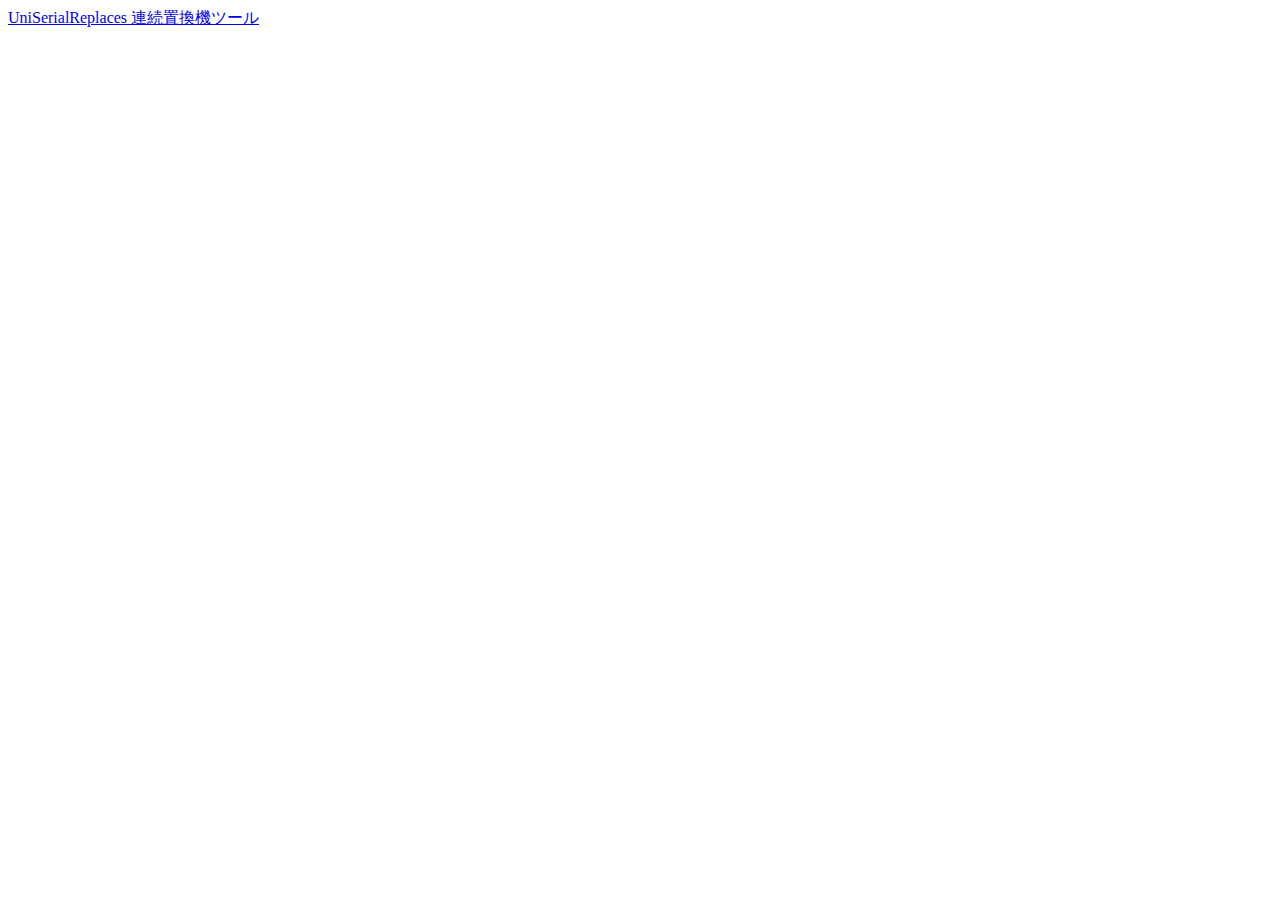
<file: index.html>
<!DOCTYPE html>
<html lang="ja">
    <head>
        <meta charset="utf-8">
        <title>Universato Index.html</title>
    </head>
    <body>
        <a href="replaces.html">UniSerialReplaces 連続置換機ツール</a>
    </body>
</html>
</file>
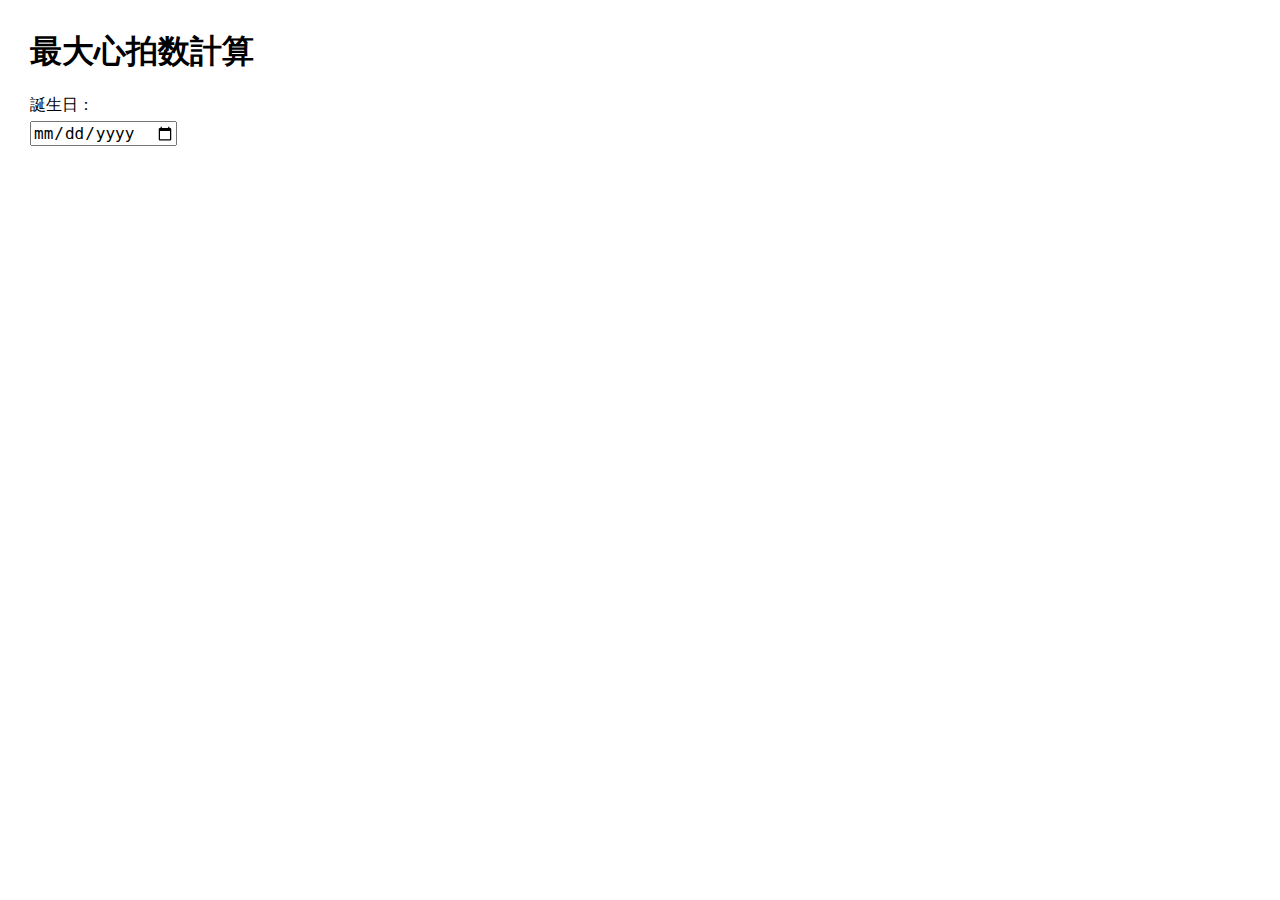
<file: HeartRate.html>
<!DOCTYPE html>
<html lang="ja">
<head>
  <meta charset="UTF-8">
  <title>最大心拍数計算</title>
  <style>
    body {
      font-family: sans-serif;
      margin: 30px;
    }
    label, input {
      font-size: 16px;
      margin: 5px 0;
    }
    #result {
      margin-top: 20px;
      font-weight: bold;
      color: darkblue;
    }
  </style>
</head>
<body>
  <h1>最大心拍数計算</h1>

  <label for="birthday">誕生日：</label><br>
  <input type="date" id="birthday"><br>

  <div id="result"></div>

  <script>
    const birthdayInput = document.getElementById('birthday');
    const resultDiv = document.getElementById('result');

    // ページ読み込み時にlocalStorageをチェック
    window.addEventListener('DOMContentLoaded', () => {
      const savedBirthday = localStorage.getItem('birthday');
      if (savedBirthday) {
        birthdayInput.value = savedBirthday;
        calculateMaxHR(savedBirthday);
      }
    });

    // 誕生日を入力したら自動計算
    birthdayInput.addEventListener('input', () => {
      const birthdayStr = birthdayInput.value;
      if (birthdayStr) {
        localStorage.setItem('birthday', birthdayStr);
        calculateMaxHR(birthdayStr);
      } else {
        resultDiv.textContent = '';
      }
    });

    function calculateMaxHR(birthdayStr) {
      const today = new Date();
      const birthDate = new Date(birthdayStr);

      if (birthDate.toString() === 'Invalid Date') {
        resultDiv.textContent = '正しい日付を入力してください。';
        return;
      }

      let age = today.getFullYear() - birthDate.getFullYear();
      const thisYearBirthday = new Date(today.getFullYear(), birthDate.getMonth(), birthDate.getDate());
      if (today < thisYearBirthday) {
        age--;
      }

      const TanakaMHR = 208 - (0.7 * age);
      const ConventionalMHR = 220 - age;

      resultText = `年齢は ${age} 歳。<br>`;
      resultText += `田中式による推定最大心拍数: ${TanakaMHR.toFixed(1)} bpm (= 208 - (0.7 * 年齢))<br>`;
      resultText += `古典的な推定最大心拍数: ${ConventionalMHR.toFixed(1)} bpm (= 220 - 年齢)`

      resultDiv.innerHTML = resultText;
    }
  </script>
</body>
</html>
</file>
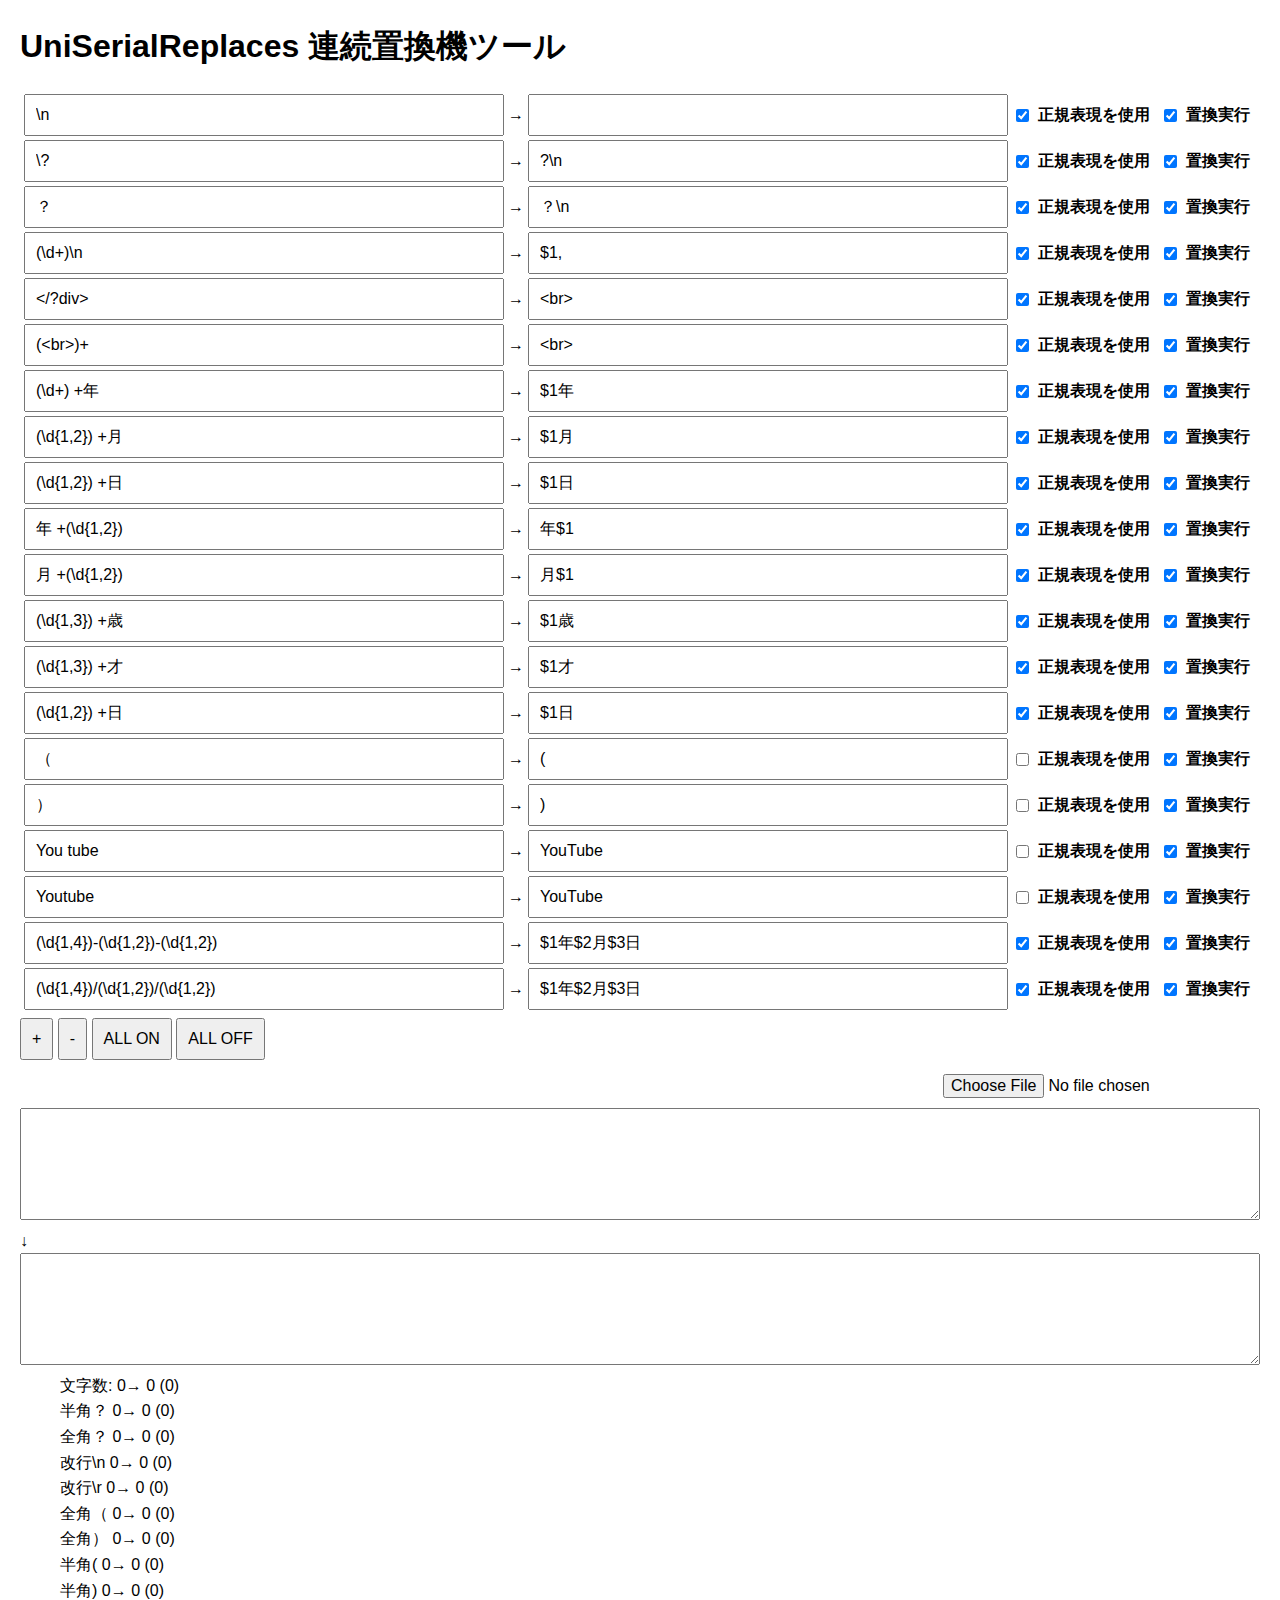
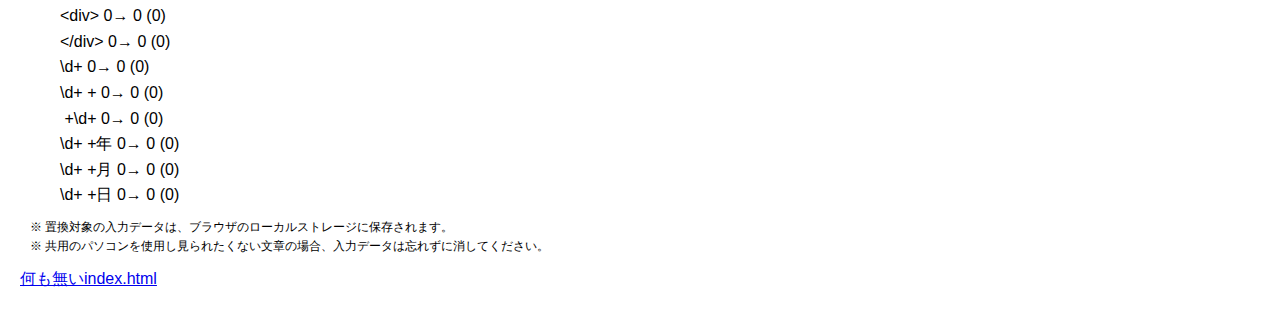
<file: replaces.html>
<!DOCTYPE html>
<html lang="ja">
<head>
    <meta charset="UTF-8">
    <meta name="viewport" content="width=device-width, initial-scale=1.0">
    <title>UniSerialReplaces 連続置換機ツール</title>
    <link rel="stylesheet" href="replaces.css">
</head>
<body>
    <h1>UniSerialReplaces 連続置換機ツール</h1>
    <div id="replaceContainer">
    </div>

    <button id="addPair">+</button>
    <button id="removePair">-</button>

    <button id="toggleAllOn">ALL ON</button>
    <button id="toggleAllOff">ALL OFF</button>

    <div>
        <div class="file-upload-container">
            <input type="file" id="fileInput" />
        </div>
        <textarea id="originalText" rows="5" placeholder=""></textarea>
        ↓
        <textarea id="resultText" rows="5" readonly placeholder=""></textarea>
    </div>

    <div id="statics" class="statics">
        <div>文字数:
            <span id="countCharacterBefore"></span>→
            <span id="countCharacterAfter"></span>
            (<span id="countCharacterDiff"></span>)
        </div>
    </div>

    <div class="note">
        <div>※ 置換対象の入力データは、ブラウザのローカルストレージに保存されます。</div>
        <div>※ 共用のパソコンを使用し見られたくない文章の場合、入力データは忘れずに消してください。</div>
    </div>

    <a href="index.html">何も無いindex.html</a>

    <script src="replaces.js"></script>
</body>
</html>
</file>
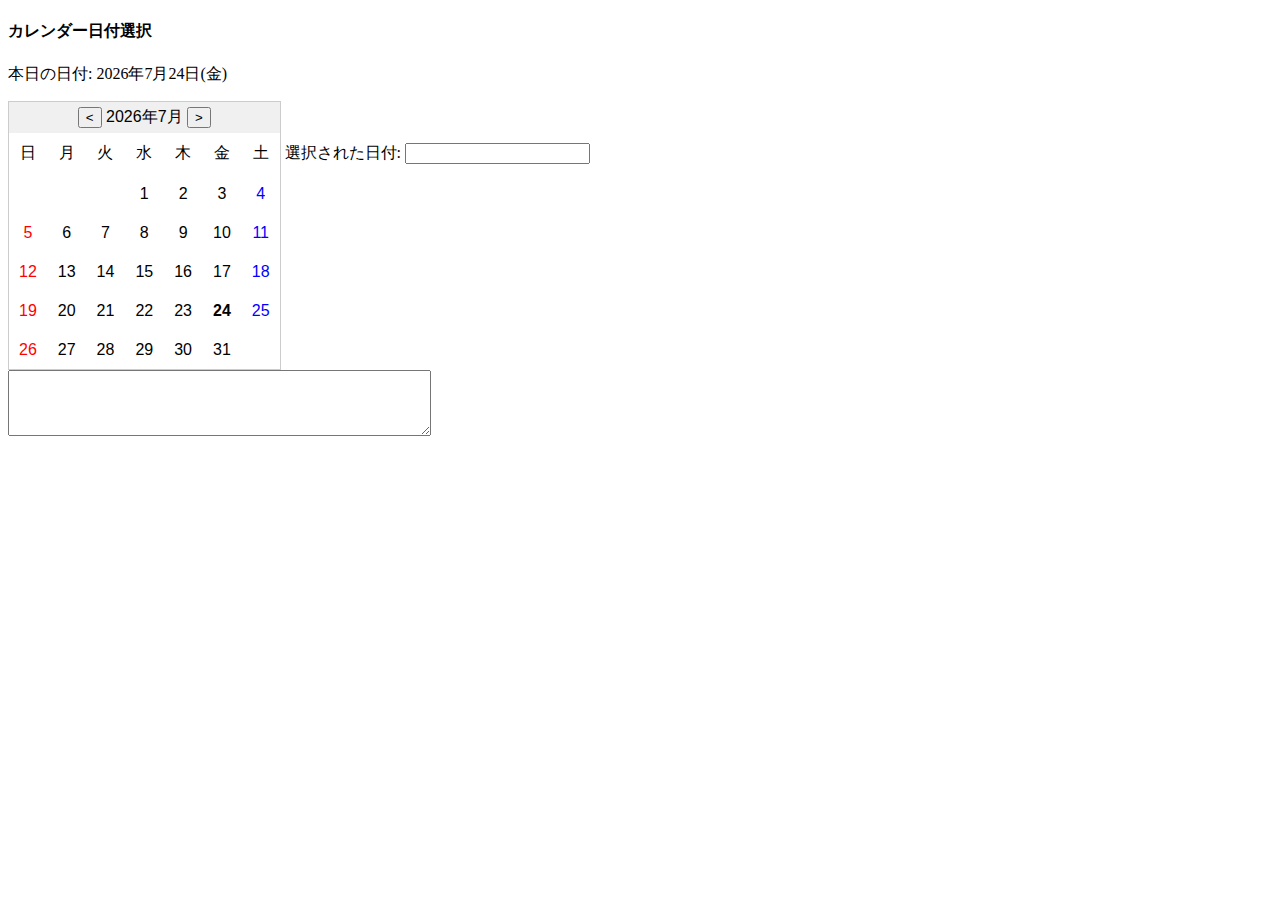
<file: schedule.html>
<!DOCTYPE html>
<html>
<head>
  <title>カレンダー日付選択</title>
  <link rel="stylesheet" type="text/css" href="schedule.css">
</head>
<body>
  <h4>カレンダー日付選択</h4>
  <p>本日の日付: <span id="today"></span></p>

  <div class="calendar" id="calendar">
    <div class="calendar-header">
      <button onclick="previousMonth()">&lt;</button>
      <span id="month-year"></span>
      <button onclick="nextMonth()">&gt;</button>
    </div>
    <div class="calendar-days" id="calendar-days"></div>
  </div>

  <label for="selectedDate">選択された日付:</label>
  <input type="text" id="selectedDate" readonly>
  <br>
  <label for="textArea"></label>
  <textarea id="textArea" rows="4" cols="50"></textarea>

  <script>
    const currentDate = new Date();
    let selectedDate = null;

    function generateCalendar() {
      const calendarDays = document.getElementById("calendar-days");
      calendarDays.innerHTML = "";

      const monthYear = document.getElementById("month-year");
      monthYear.innerText = formatDate(currentDate, "yyyy年M月");

      const todayDiv = document.getElementById("today");
      todayDiv.innerText = formatDate(new Date(), "yyyy年M月d日(ddd)");

      const today = new Date();

      const firstDay = new Date(currentDate.getFullYear(), currentDate.getMonth(), 1);
      const lastDay = new Date(currentDate.getFullYear(), currentDate.getMonth() + 1, 0);

      // 曜日の表示
      const weekdays = ['日', '月', '火', '水', '木', '金', '土'];
      for (let i = 0; i < weekdays.length; i++) {
        const weekday = document.createElement("div");
        weekday.classList.add("calendar-day");
        weekday.innerText = weekdays[i];
        calendarDays.appendChild(weekday);
      }

      // Fill in empty days for the first week
      for (let i = 0; i < firstDay.getDay(); i++) {
        const emptyDay = document.createElement("div");
        emptyDay.classList.add("calendar-day");
        emptyDay.innerText = "";
        calendarDays.appendChild(emptyDay);
      }

      // Generate calendar days
      for (let day = 1; day <= lastDay.getDate(); day++) {
        const calendarDay = document.createElement("div");
        calendarDay.classList.add("calendar-day");
        calendarDay.innerText = day;

        const date = new Date(currentDate.getFullYear(), currentDate.getMonth(), day);

        if (selectedDate && isSameDate(currentDate, selectedDate) && day === selectedDate.getDate()) {
          calendarDay.classList.add("selected-day");
        }

        if (date.getDay() === 6) {
          calendarDay.classList.add("saturday");
        } else if (date.getDay() === 0) {
          calendarDay.classList.add("sunday");
        }

        if (isSameDate(date, today)) {
          calendarDay.classList.add("today");
        }

        calendarDay.addEventListener("click", function(e) {
          const day = e.target.innerText;
          selectedDate = new Date(currentDate.getFullYear(), currentDate.getMonth(), day);

          const selectedDateInput = document.getElementById("selectedDate");
          selectedDateInput.value = formatDate(selectedDate, "yyyy年M月d日(ddd)");

          const textArea = document.getElementById("textArea");
          const selectedDateString = formatDate(selectedDate, "yyyy年M月d日(ddd)");
          textArea.value += selectedDateString + "\n";

          generateCalendar();
        });

        calendarDays.appendChild(calendarDay);
      }
    }

    function previousMonth() {
      currentDate.setMonth(currentDate.getMonth() - 1);
      generateCalendar();
    }

    function nextMonth() {
      currentDate.setMonth(currentDate.getMonth() + 1);
      generateCalendar();
    }

    function formatDate(date, format) {
      const options = {
        year: "numeric",
        month: "numeric",
        day: "numeric",
        weekday: "short"
      };

      return date.toLocaleDateString("ja-JP", options).replace(/(\d+)\/(\d+)\/(\d+)\((.)\)/, function(_, year, month, day, weekday) {
        return format.replace("yyyy", year).replace("M", month).replace("d", day).replace("ddd", weekday);
      });
    }

    function isSameDate(date1, date2) {
      return date1.getFullYear() === date2.getFullYear()
        && date1.getMonth() === date2.getMonth()
        && date1.getDate() === date2.getDate();
    }

    generateCalendar();
  </script>
</body>
</html>
</file>
<file: replaces.css>
body {
  font-family: Arial, sans-serif;
  margin: 20px;
  line-height: 1.6;
  visibility: hidden; /* 初期状態で非表示 */
}

body.loaded {
  visibility: visible; /* JavaScriptがロードされてから表示。チラツキ防止のため。 */
}

textarea, input {
  padding: 10px;
  font-size: 16px;
  box-sizing: border-box;
}

textarea {
  width: 100%;
}

input {
  flex: 1; /* 入力フィールドを均等に広げる */
  margin-right: 4px;
  margin-left: 4px;
}

label {
  font-weight: bold;
}

label.inline {
  display: inline-flex;
  align-items: center;
  gap: 5px;
  margin-right: 10px;
}

.replace-pair {
  display: flex; /* 横並びに配置 */
  align-items: center; /* 縦方向で中央揃え */
  margin-bottom: 4px;
}

button {
  font-size: 16px;
  padding: 10px;
  margin: 4px 0;
}

.file-upload-container {
  text-align: right; /* 右端に配置 */
}

#statics {
  margin-left: 40px;
}

.note {
  margin: 10px;
  font-size: 12px;
}
</file>
<file: schedule.css>
.calendar {
  display: inline-block;
  border: 1px solid #ccc;
  font-family: Arial, sans-serif;
}

.calendar-header {
  background-color: #f0f0f0;
  text-align: center;
  padding: 5px;
}

.calendar-days {
  display: grid;
  grid-template-columns: repeat(7, 1fr);
  gap: 1px;
  background-color: #fff;
}

.calendar-day {
  text-align: center;
  padding: 10px;
  cursor: pointer;
}

.calendar-day.saturday {
  color: blue;
}

.calendar-day.sunday {
  color: red;
}

.calendar-day.today {
  font-weight: bold;
}

.calendar-day:hover {
  background-color: #f0f0f0;
}

.selected-day {
  background-color: #ffcc80;
}
</file>
